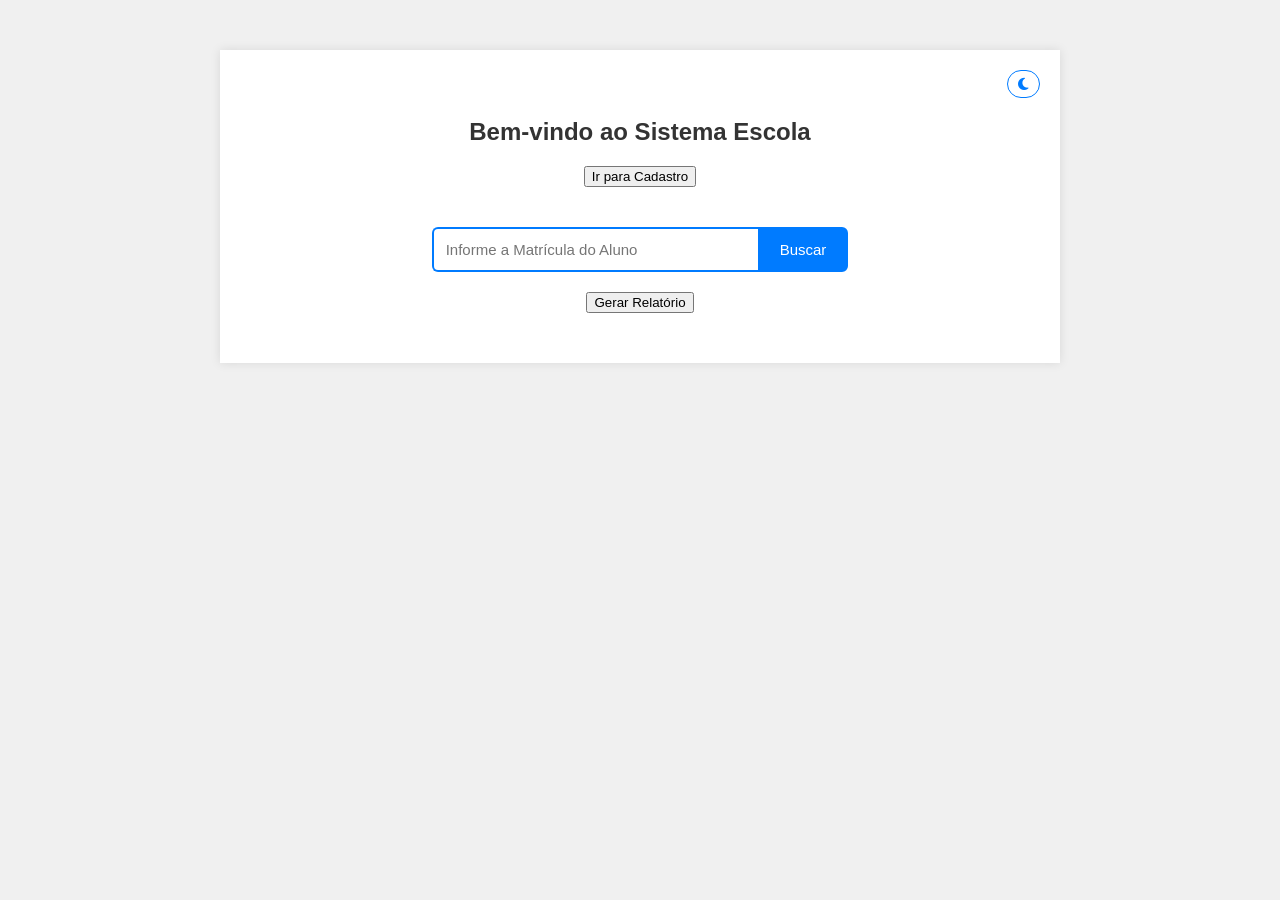
<file: index.html>
<!DOCTYPE html>
<html lang="en">
<head>
    <meta charset="UTF-8">
    <meta name="viewport" content="width=device-width, initial-scale=1.0">
    <title>Sistema Escola</title>
    <link rel="stylesheet" href="https://cdnjs.cloudflare.com/ajax/libs/font-awesome/6.5.0/css/all.min.css">
    <link rel="stylesheet" href="style.css">

</head>
<body>
    <div class="container">
        
        <div class="top-bar">
            <button id="themeToggle">
                <i class="fa-solid fa-moon fa-x1"></i>
            </button>
        </div>

        <h2>Bem-vindo ao Sistema Escola</h2>
        
        <div style="text-align:center; margin-top:20px;">
            <a href="cadastro.html">
            <button>Ir para Cadastro</button>
            </a>
        </div>

        <div class="search-container">
            
            <input type="text" id="searchInput" placeholder="Informe a Matrícula do Aluno">
            <button id="searchButton">Buscar</button>
        </div>

        <div style="text-align:center; margin-top:20px;">
            <button id="relatorioBtn">Gerar Relatório</button>

        </div>
        
        <div id="resultado">

        </div>
    
    </div>
    <script src="main.js"></script>
</body>
</html>
</file>
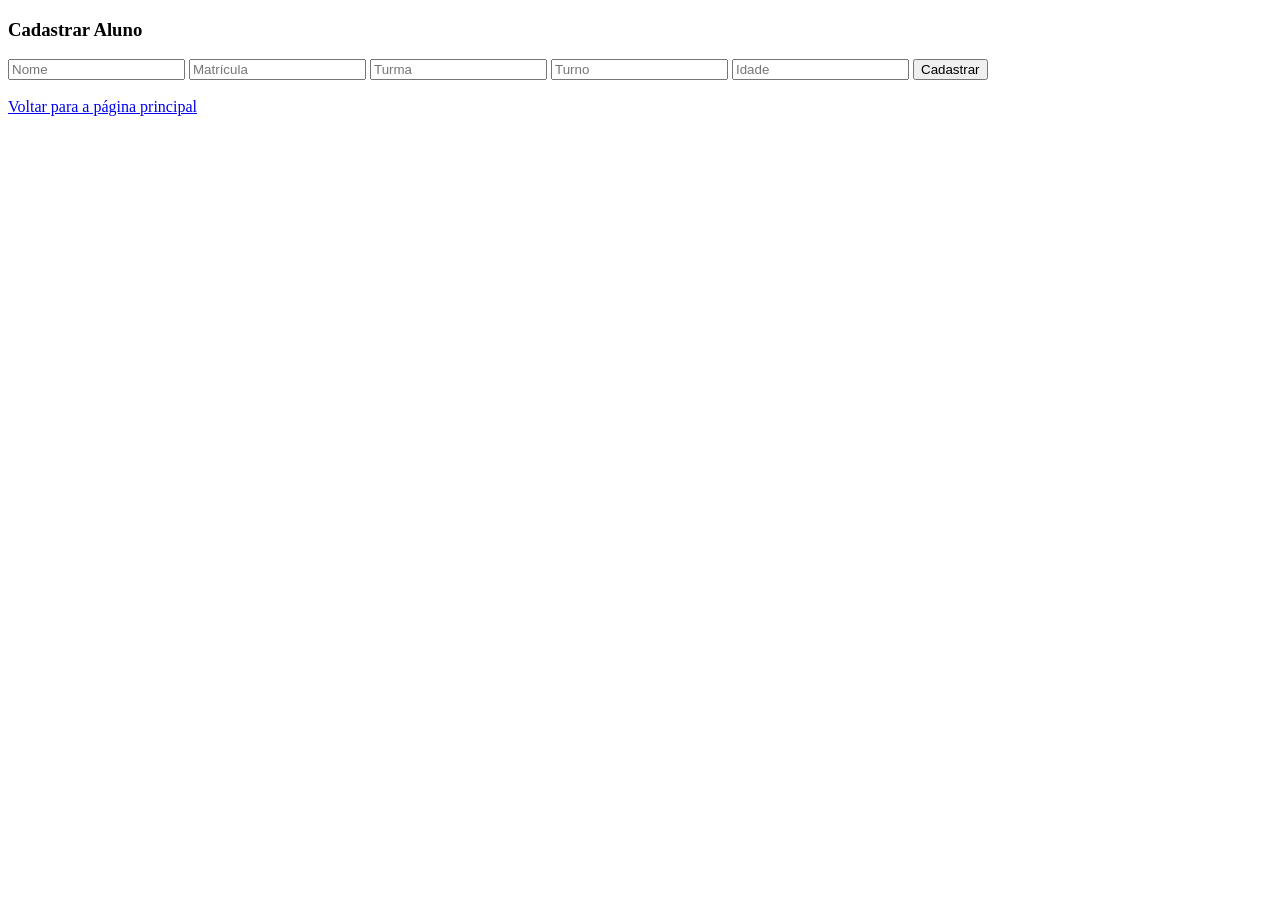
<file: cadastro.html>
<!DOCTYPE html>
<html lang="en">
<head>
    <meta charset="UTF-8">
    <meta name="viewport" content="width=device-width, initial-scale=1.0">
    <title>Cadastro de Estudante</title>
</head>
<body>

    <h3>Cadastrar Aluno</h3>       

    <input type="text" id="nome" placeholder="Nome">
    <input type="text" id="matricula" placeholder="Matrícula">
    <input type="text" id="turma" placeholder="Turma">
    <input type="text" id="turno" placeholder="Turno">
    <input type="number" id="idade" placeholder="Idade">
    
    <button id="cadastrarBtn">Cadastrar</button>

    <br><br>
    <a href="index.html">Voltar para a página principal</a>

    <script src="cadastro.js"></script>

</body>
</html>
</file>
<file: style.css>
body {
    font-family: Arial, sans-serif;
    background-color: #f0f0f0;
    margin: 0;
    padding: 0;
    transition: background-color 0.4s ease, color 0.4s ease;
}

.container {
    max-width: 800px;
    margin: 50px auto;
    background-color: #fff;
    padding: 20px;
    box-shadow: 0 0 10px rgba(0, 0, 0, 0.1);
    transition: background-color 0.4s ease, box-shadow 0.4s ease;
}

h2 {
    text-align: center;
    color: #333;
    transition: color 0.4s ease;
}

#searchInput {
    width: 300px;
    padding: 12px;
    font-size: 15px;
    border: 2px solid #007BFF;
    border-right: none;
    border-radius: 6px 0 0 6px;
    outline: none;
}

#searchInput:focus {
    box-shadow: 0 0 5px rgba(0, 123, 255, 0.5);
}

#searchButton {
    padding: 12px 20px;
    font-size: 15px;
    color: #fff;
    background-color: #007BFF;
    border: 2px solid #007BFF;
    border-radius: 0 6px 6px 0;
    cursor: pointer;
    transition: 0.2s;
}

#searchButton:hover {
    background-color: #0056b3;
}

        .search-container {
            display: flex;
            justify-content: center;
            margin-top: 40px;
        }

        #themeToggle {
            padding: 5px 10px;
            font-size: 14px;
            background: transparent;
            border: 1px solid #007BFF;
            border-radius: 20px;
            color:#007BFF;
            cursor: pointer;
            transition: 0.2s;
        }

        #themeToggle:hover {
            background-color: #007BFF;
            color: #fff;
        }

        .dark-mode {
            background-color: #121212;
            color: #e0e0e0;
        }

        .dark-mode .container {
            background-color: #1e1e1e;
            box-shadow: 0 0 10px rgba(255, 255, 255, 0.1);
        }

        .dark-mode h2 {
            color: #e0e0e0;
        }

        .top-bar {
            display: flex;
            justify-content: flex-end;
        }

        #resultado {
            margin-top: 30px;
            display: flex;
            justify-content: center;
        }
        .card-aluno{ 
            width: 300px;
            padding: 20px;
            padding: 20px;
            border-radius: 8px;
            background-color: #f9f9f9;
            box-shadow: 0 0 10px rgba(0, 0, 0, 0.1);
        }
        
#resultado {
    display: flex;
    flex-wrap: wrap;
    gap: 15px;
    justify-content: center;
}
</file>
